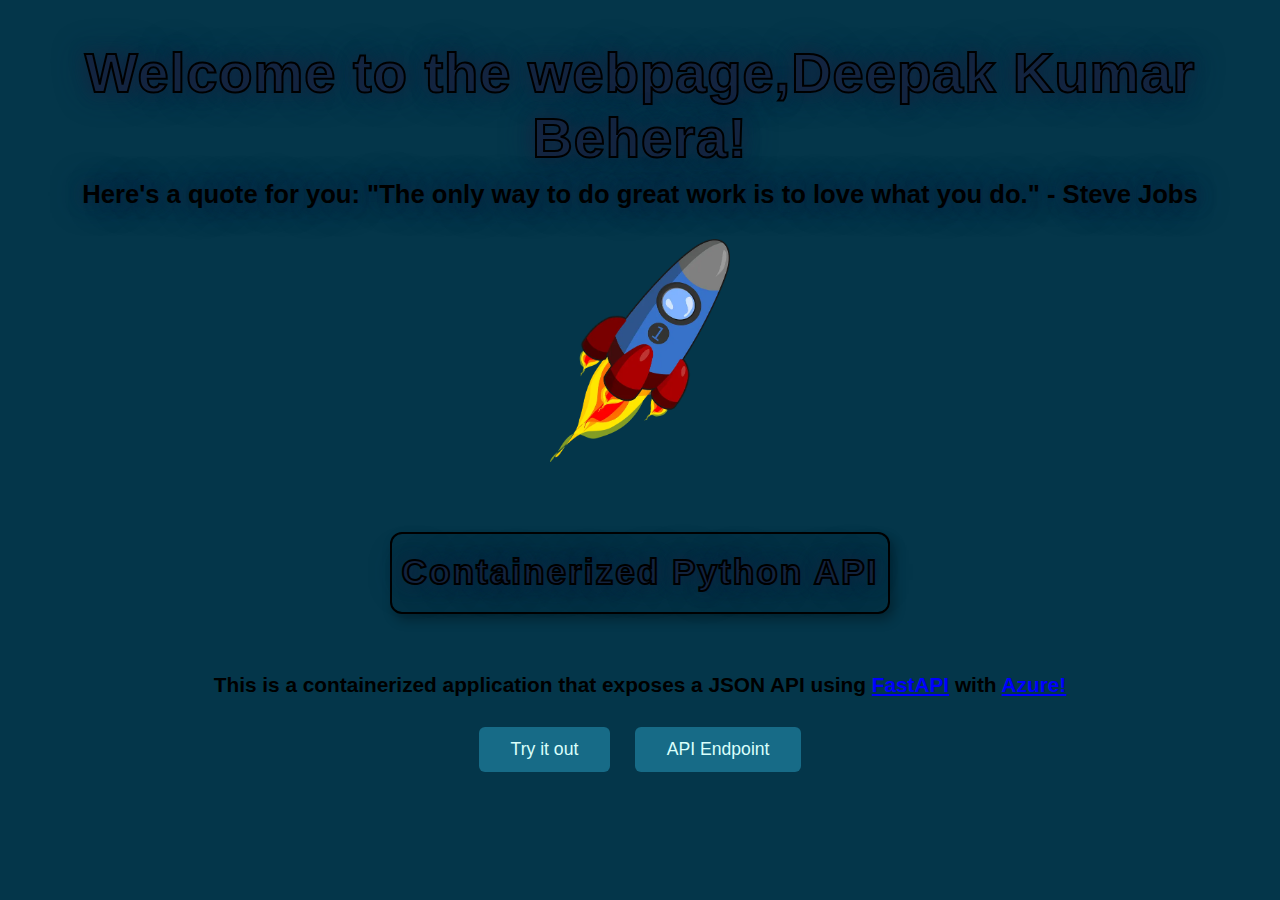
<file: docs/index.html>
<!DOCTYPE html>
<html lang="en">

<head>
    <meta charset="UTF-8">
    <meta name="viewport" content="width=device-width, initial-scale=1.0">
    <title>Welcome to the webpage, Deepak Kumar Behera!</title>
    <link rel="stylesheet" href="style.css">
    <script src="script.js"></script>
</head>

<body>
    <div class="container">
        <h1>Welcome to the webpage,Deepak Kumar Behera!</h1>
        <div class="quote">Here's a quote for you: "The only way to do great work is to love what you do." - Steve Jobs
        </div>
        <img src="images/rocket.png" alt="Rocket" class="rocket">
        <h2>Containerized Python API</h2>
        <div class="api">
            This is a containerized application that exposes a JSON API using <a href="https://fastapi.tiangolo.com/"
                target="_blank">FastAPI</a> with <a href="https://azure.microsoft.com/en-us/" target="_blank">Azure!
            </a>
        </div>
        <div class="buttons">
            <button class="btn" onclick="goToDocs()">Try it out</button>
            <button class="btn" onclick="goToApi()">API Endpoint</button>
        </div>
    </div>
</body>

</html>
</file>
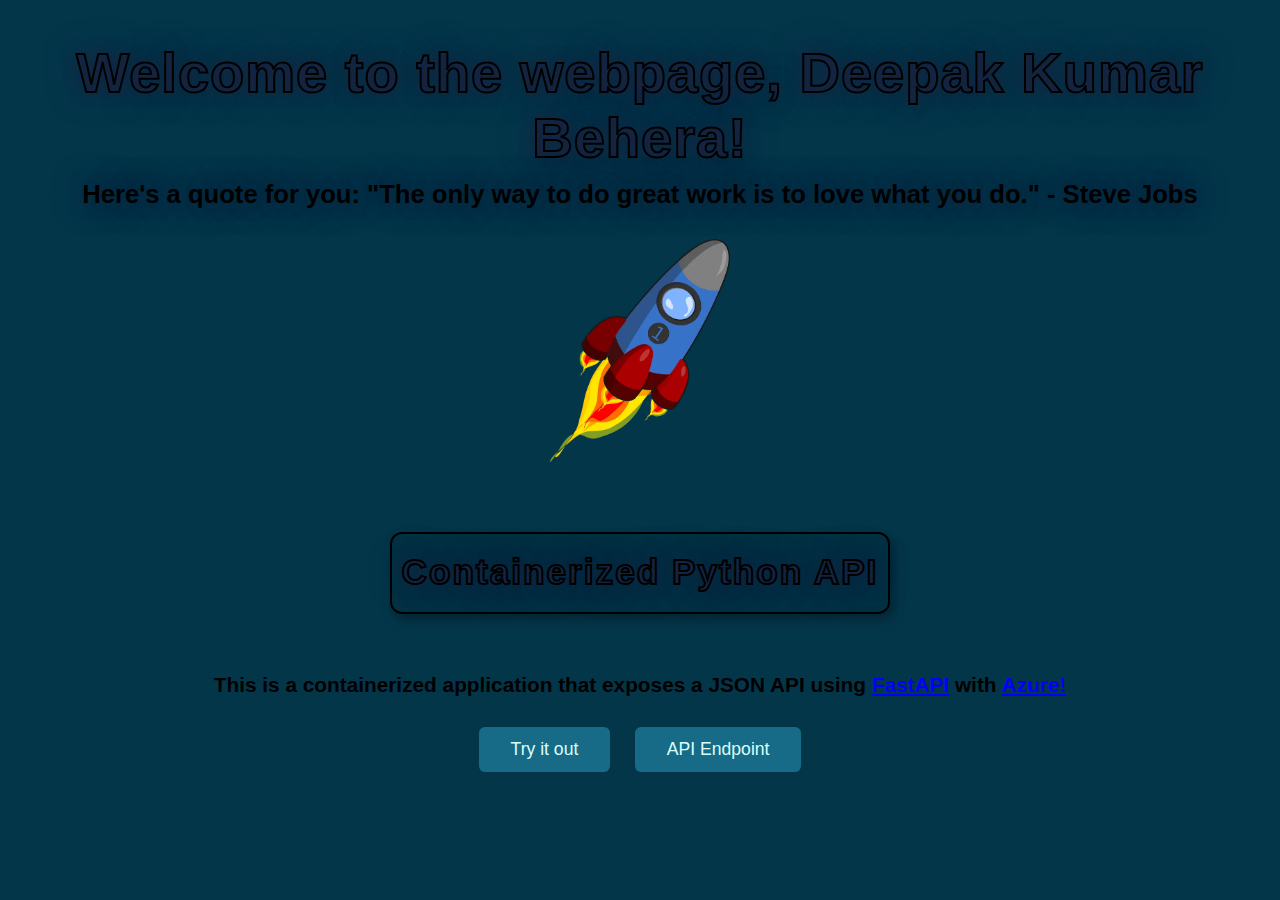
<file: templates/index.html>
<!DOCTYPE html>
<html lang="en">

<head>
    <meta charset="UTF-8">
    <meta name="viewport" content="width=device-width, initial-scale=1.0">
    <title>Welcome to the webpage, Deepak Kumar Behera!</title>
    <link rel="stylesheet" href="/templates/style.css">
    <script src="/templates/script.js"></script>
</head>

<body>
    <div class="container">
        <h1>Welcome to the webpage, Deepak Kumar Behera!</h1>
        <div class="quote">Here's a quote for you: "The only way to do great work is to love what you do." - Steve Jobs
        </div>
        <img src="/static/images/rocket.png" alt="Rocket" class="rocket">
        <h2>Containerized Python API</h2>
        <div class="api">
            This is a containerized application that exposes a JSON API using <a href="https://fastapi.tiangolo.com/"
                target="_blank">FastAPI</a> with <a href="https://azure.microsoft.com/en-us/" target="_blank">Azure!
            </a>
        </div>
        <div class="buttons">
            <button class="btn" onclick="goToDocs()">Try it out</button>
            <button class="btn" onclick="goToApi()">API Endpoint</button>
        </div>
    </div>
</body>

</html>
</file>
<file: docs/style.css>
body {
  background: #04364a; /* Deep Blue */
  color: black; /* Lightest Blue */
  font-weight: bold;
  font-family: "Segoe UI", Arial, sans-serif;
  text-align: center;
  margin: 0;
  padding: 0;
}
.container {
  margin-top: 40px;
}
.rocket {
  width: 180px;
  margin: 30px auto;
  display: block;
}
.quote {
  font-size: 1.6em;
  margin-bottom: 30px;
  color: black;
  text-shadow:
    0 0 16px #132440,
    0 0 32px #132440;
}
h1 {
  font-size: 3.5em;
  margin-bottom: 10px;
  letter-spacing: 1px;
  color: #132440;
  text-shadow:
    0 0 16px #132440,
    0 0 32px #132440;
  -webkit-text-stroke: 2px black;
}
h2 {
  font-size: 2.2em;
  margin-top: 40px;
  color: #132440;
  text-shadow:
    0 0 16px #132440,
    0 0 32px #132440;
  -webkit-text-stroke: 2px black;
  font-weight: bold;
  letter-spacing: 2px;
  border: 2px solid #000;
  border-radius: 12px;
  padding: 18px 10px 20px 10px;
  background: rgba(0, 0, 0, 0.08);
  display: inline-block;
  box-shadow: 4px 6px 12px rgba(0, 0, 0, 0.3);
}
.api {
  margin-top: 30px;
  font-size: 1.3em;
}
.api a {
  color: blue; /* Accent Cyan */
  text-decoration: underline;
}
.buttons {
  margin-top: 30px;
}
.btn {
  background: #176b87; /* Medium Blue */
  color: #dafffb; /* Lightest Blue */
  border: none;
  padding: 12px 32px;
  margin: 0 10px;
  font-size: 1.1em;
  border-radius: 6px;
  cursor: pointer;
  transition: background 0.2s;
}
.btn:hover {
  background: #64ccc5; /* Accent Cyan */
  color: #04364a; /* Deep Blue */
}
</file>
<file: templates/style.css>
body {
  background: #04364a; /* Deep Blue */
  color: black; /* Lightest Blue */
  font-weight: bold;
  font-family: "Segoe UI", Arial, sans-serif;
  text-align: center;
  margin: 0;
  padding: 0;
}
.container {
  margin-top: 40px;
}
.rocket {
  width: 180px;
  margin: 30px auto;
  display: block;
}
.quote {
  font-size: 1.6em;
  margin-bottom: 30px;
  color: black;
  text-shadow:
    0 0 16px #132440,
    0 0 32px #132440;
}
h1 {
  font-size: 3.5em;
  margin-bottom: 10px;
  letter-spacing: 1px;
  color: #132440;
  text-shadow:
    0 0 16px #132440,
    0 0 32px #132440;
  -webkit-text-stroke: 2px black;
}
h2 {
  font-size: 2.2em;
  margin-top: 40px;
  color: #132440;
  text-shadow:
    0 0 16px #132440,
    0 0 32px #132440;
  -webkit-text-stroke: 2px black;
  font-weight: bold;
  letter-spacing: 2px;
  border: 2px solid #000;
  border-radius: 12px;
  padding: 18px 10px 20px 10px;
  background: rgba(0, 0, 0, 0.08);
  display: inline-block;
  box-shadow: 4px 6px 12px rgba(0, 0, 0, 0.3);
}
.api {
  margin-top: 30px;
  font-size: 1.3em;
}
.api a {
  color: blue; /* Accent Cyan */
  text-decoration: underline;
}
.buttons {
  margin-top: 30px;
}
.btn {
  background: #176b87; /* Medium Blue */
  color: #dafffb; /* Lightest Blue */
  border: none;
  padding: 12px 32px;
  margin: 0 10px;
  font-size: 1.1em;
  border-radius: 6px;
  cursor: pointer;
  transition: background 0.2s;
}
.btn:hover {
  background: #64ccc5; /* Accent Cyan */
  color: #04364a; /* Deep Blue */
}
</file>
